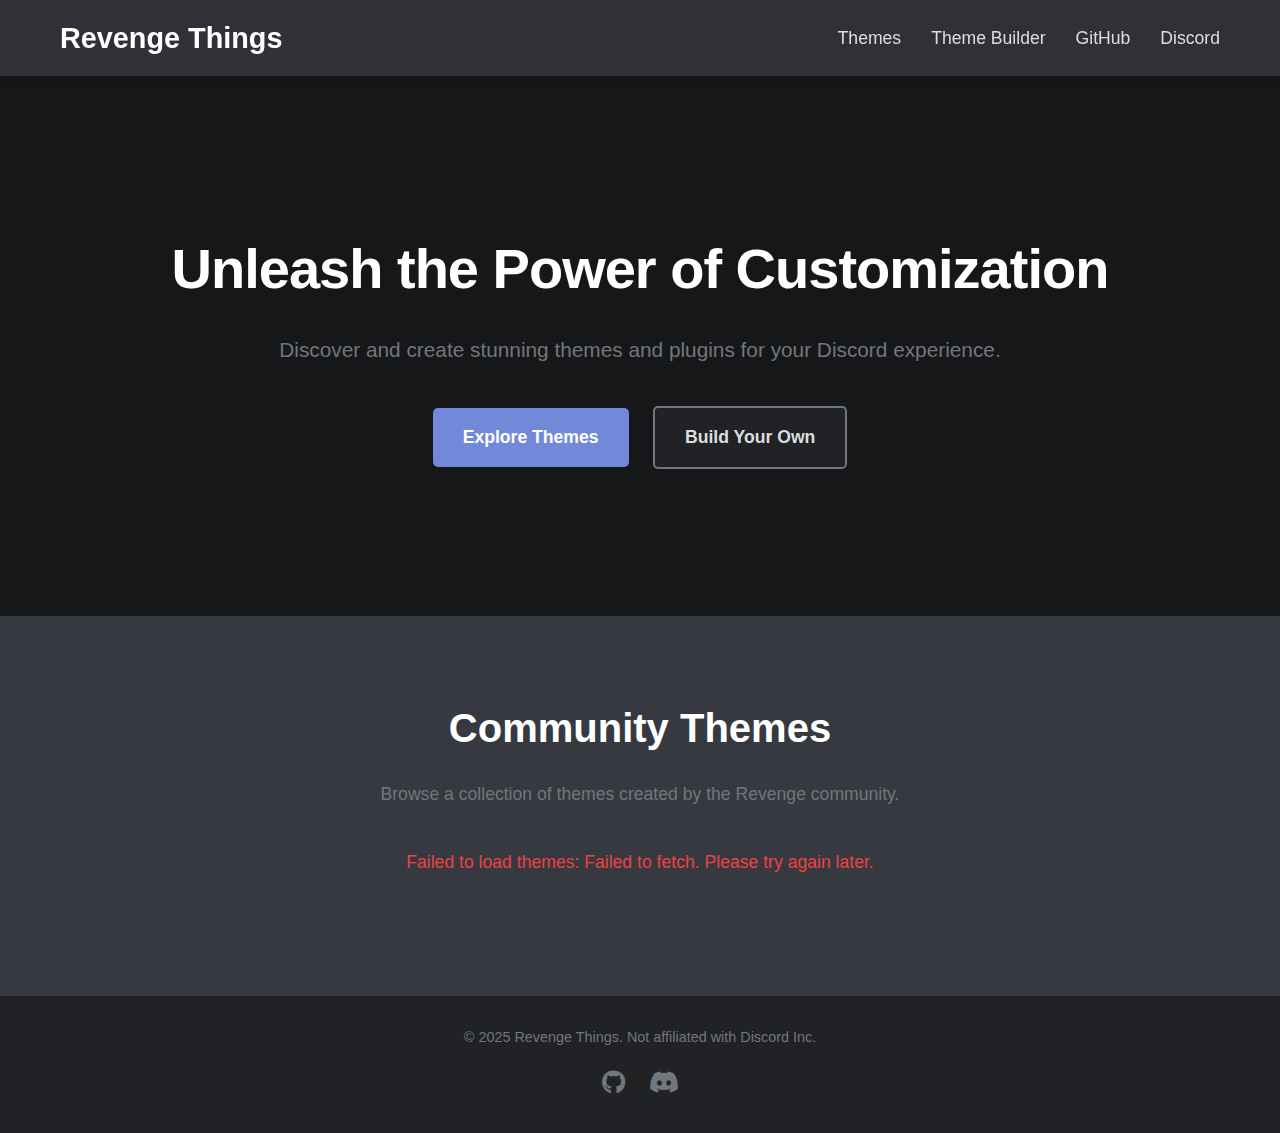
<file: docs/index.html>
<!DOCTYPE html>
<html lang="en">
<head>
    <meta charset="UTF-8">
    <meta name="viewport" content="width=device-width, initial-scale=1.0">
    <title>Revenge Discord Things</title>
    <link rel="stylesheet" href="styles/landing.css">
    <link rel="stylesheet" href="https://cdnjs.cloudflare.com/ajax/libs/font-awesome/6.0.0-beta3/css/all.min.css">
</head>
<body>
    <nav class="navbar">
        <div class="container">
            <a href="#" class="logo">Revenge Things</a>
            <ul class="nav-links">
                <li><a href="#themes">Themes</a></li>
                <li><a href="theme-builder/index.html">Theme Builder</a></li>
                <li><a href="https://github.com/explysm/revenge-things" target="_blank">GitHub</a></li>
                <li><a href="https://discord.gg/your-discord-invite" target="_blank">Discord</a></li>
            </ul>
        </div>
    </nav>

    <header class="hero">
        <div class="container">
            <h1>Unleash the Power of Customization</h1>
            <p>Discover and create stunning themes and plugins for your Discord experience.</p>
            <div class="hero-buttons">
                <a href="#themes" class="btn btn-primary">Explore Themes</a>
                <a href="theme-builder/index.html" class="btn btn-secondary">Build Your Own</a>
            </div>
        </div>
    </header>

    <section id="themes" class="themes-section">
        <div class="container">
            <h2>Community Themes</h2>
            <p>Browse a collection of themes created by the Revenge community.</p>
            <div class="theme-grid" id="theme-grid">
                <!-- Themes will be loaded here by JavaScript -->
                <div class="loading-spinner"></div>
            </div>
        </div>
    </section>

    <footer class="footer">
        <div class="container">
            <p>&copy; 2025 Revenge Things. Not affiliated with Discord Inc.</p>
            <div class="social-links">
                <a href="https://github.com/explysm/revenge-things" target="_blank"><i class="fab fa-github"></i></a>
                <a href="https://discord.gg/your-discord-invite" target="_blank"><i class="fab fa-discord"></i></a>
            </div>
        </div>
    </footer>

    <script src="script.js"></script>
</body>
</html>
</file>
<file: docs/styles/landing.css>
/* General Styles */
:root {
    --discord-dark-bg: #36393f;
    --discord-dark-secondary: #2f3136;
    --discord-dark-tertiary: #202225;
    --discord-text-normal: #dcddde;
    --discord-text-muted: #72767d;
    --discord-primary-purple: #7289da; /* Discord's brand color */
    --discord-hover-purple: #677bc4;
    --discord-link-blue: #00aff4;
    --discord-red: #ed4245;
    --discord-green: #43b581;
}

* {
    margin: 0;
    padding: 0;
    box-sizing: border-box;
}

html {
    scroll-behavior: smooth;
}

body {
    font-family: 'Whitney', 'Helvetica Neue', Helvetica, Arial, sans-serif;
    background-color: var(--discord-dark-bg);
    color: var(--discord-text-normal);
    line-height: 1.6;
}

.container {
    max-width: 1200px;
    margin: 0 auto;
    padding: 0 20px;
}

a {
    color: var(--discord-link-blue);
    text-decoration: none;
}

a:hover {
    text-decoration: underline;
}

/* Navbar */
.navbar {
    background-color: var(--discord-dark-secondary);
    padding: 15px 0;
    box-shadow: 0 2px 10px rgba(0, 0, 0, 0.2);
    position: sticky;
    top: 0;
    z-index: 1000;
}

.navbar .container {
    display: flex;
    justify-content: space-between;
    align-items: center;
}

.navbar .logo {
    font-size: 1.8rem;
    font-weight: 700;
    color: #fff;
}

.navbar .nav-links {
    list-style: none;
    display: flex;
    gap: 30px;
}

.navbar .nav-links a {
    color: var(--discord-text-normal);
    font-weight: 500;
    font-size: 1.1rem;
    transition: color 0.3s ease;
}

.navbar .nav-links a:hover {
    color: var(--discord-primary-purple);
    text-decoration: none;
}

/* Hero Section */
.hero {
    background: linear-gradient(rgba(0, 0, 0, 0.6), rgba(0, 0, 0, 0.6)), url('https://assets-global.website-files.com/6257adef93867e50d84d30e2/636e0a6cc3fa416b68ce123e_header-image-discord-discovery.png') no-repeat center center/cover;
    padding: 100px 0;
    text-align: center;
    color: #fff;
    min-height: 60vh;
    display: flex;
    align-items: center;
    justify-content: center;
}

.hero h1 {
    font-size: 3.5rem;
    margin-bottom: 20px;
    font-weight: 800;
    letter-spacing: -1px;
}

.hero p {
    font-size: 1.3rem;
    margin-bottom: 40px;
    max-width: 800px;
    margin-left: auto;
    margin-right: auto;
    color: var(--discord-text-muted);
}

.hero-buttons .btn {
    display: inline-block;
    padding: 15px 30px;
    border-radius: 5px;
    font-size: 1.1rem;
    font-weight: 600;
    margin: 0 10px;
    transition: background-color 0.3s ease, transform 0.2s ease;
}

.btn-primary {
    background-color: var(--discord-primary-purple);
    color: #fff;
}

.btn-primary:hover {
    background-color: var(--discord-hover-purple);
    transform: translateY(-3px);
    text-decoration: none;
}

.btn-secondary {
    background-color: var(--discord-dark-tertiary);
    color: var(--discord-text-normal);
    border: 2px solid var(--discord-text-muted);
}

.btn-secondary:hover {
    background-color: var(--discord-dark-secondary);
    transform: translateY(-3px);
    text-decoration: none;
}

/* Themes Section */
.themes-section {
    padding: 80px 0;
    background-color: var(--discord-dark-bg);
    text-align: center;
}

.themes-section h2 {
    font-size: 2.5rem;
    margin-bottom: 20px;
    color: #fff;
}

.themes-section p {
    font-size: 1.1rem;
    color: var(--discord-text-muted);
    margin-bottom: 40px;
}

.theme-grid {
    display: grid;
    grid-template-columns: repeat(auto-fit, minmax(300px, 1fr));
    gap: 30px;
    margin-top: 40px;
}

.theme-card {
    background-color: var(--discord-dark-secondary);
    border-radius: 8px;
    overflow: hidden;
    box-shadow: 0 4px 15px rgba(0, 0, 0, 0.3);
    transition: transform 0.3s ease, box-shadow 0.3s ease;
    text-align: left;
    display: flex;
    flex-direction: column;
}

.theme-card:hover {
    transform: translateY(-5px);
    box-shadow: 0 6px 20px rgba(0, 0, 0, 0.4);
}

.theme-card-header {
    padding: 20px;
    border-bottom: 1px solid var(--discord-dark-tertiary);
}

.theme-card h3 {
    font-size: 1.5rem;
    color: #fff;
    margin-bottom: 10px;
}

.theme-card p {
    font-size: 0.95rem;
    color: var(--discord-text-muted);
    margin-bottom: 15px;
}

.theme-card .author {
    font-size: 0.9rem;
    color: var(--discord-text-normal);
    font-weight: 500;
}

.theme-card-actions {
    padding: 20px;
    display: flex;
    justify-content: space-between;
    align-items: center;
    margin-top: auto; /* Pushes actions to the bottom */
}

.theme-card-actions .btn {
    padding: 10px 20px;
    font-size: 0.9rem;
    font-weight: 600;
    border-radius: 5px;
    text-transform: uppercase;
    letter-spacing: 0.5px;
}

.theme-card-actions .btn-download {
    background-color: var(--discord-green);
    color: #fff;
}

.theme-card-actions .btn-download:hover {
    background-color: #36a66d;
    text-decoration: none;
}

.theme-card-actions .btn-preview {
    background-color: var(--discord-primary-purple);
    color: #fff;
}

.theme-card-actions .btn-preview:hover {
    background-color: var(--discord-hover-purple);
    text-decoration: none;
}

/* Loading Spinner */
.loading-spinner {
    border: 4px solid rgba(255, 255, 255, 0.3);
    border-top: 4px solid #fff;
    border-radius: 50%;
    width: 40px;
    height: 40px;
    animation: spin 1s linear infinite;
    margin: 50px auto;
}

@keyframes spin {
    0% { transform: rotate(0deg); }
    100% { transform: rotate(360deg); }
}


/* Footer */
.footer {
    background-color: var(--discord-dark-tertiary);
    padding: 30px 0;
    text-align: center;
    color: var(--discord-text-muted);
    font-size: 0.9rem;
}

.footer .social-links {
    margin-top: 15px;
}

.footer .social-links a {
    color: var(--discord-text-muted);
    font-size: 1.5rem;
    margin: 0 10px;
    transition: color 0.3s ease;
}

.footer .social-links a:hover {
    color: var(--discord-primary-purple);
}

/* Responsive Adjustments */
@media (max-width: 768px) {
    .navbar .nav-links {
        gap: 15px;
    }

    .hero h1 {
        font-size: 2.5rem;
    }

    .hero p {
        font-size: 1rem;
    }

    .hero-buttons .btn {
        padding: 12px 20px;
        font-size: 1rem;
        margin: 0 5px;
    }

    .themes-section h2 {
        font-size: 2rem;
    }

    .theme-grid {
        grid-template-columns: 1fr;
    }
}

@media (max-width: 480px) {
    .navbar .logo {
        font-size: 1.5rem;
    }

    .navbar .nav-links {
        flex-direction: column;
        gap: 10px;
        align-items: flex-end;
    }

    .hero h1 {
        font-size: 2rem;
    }

    .hero-buttons {
        display: flex;
        flex-direction: column;
        gap: 15px;
    }

    .hero-buttons .btn {
        width: 80%;
        margin: 0 auto;
    }
}
</file>
